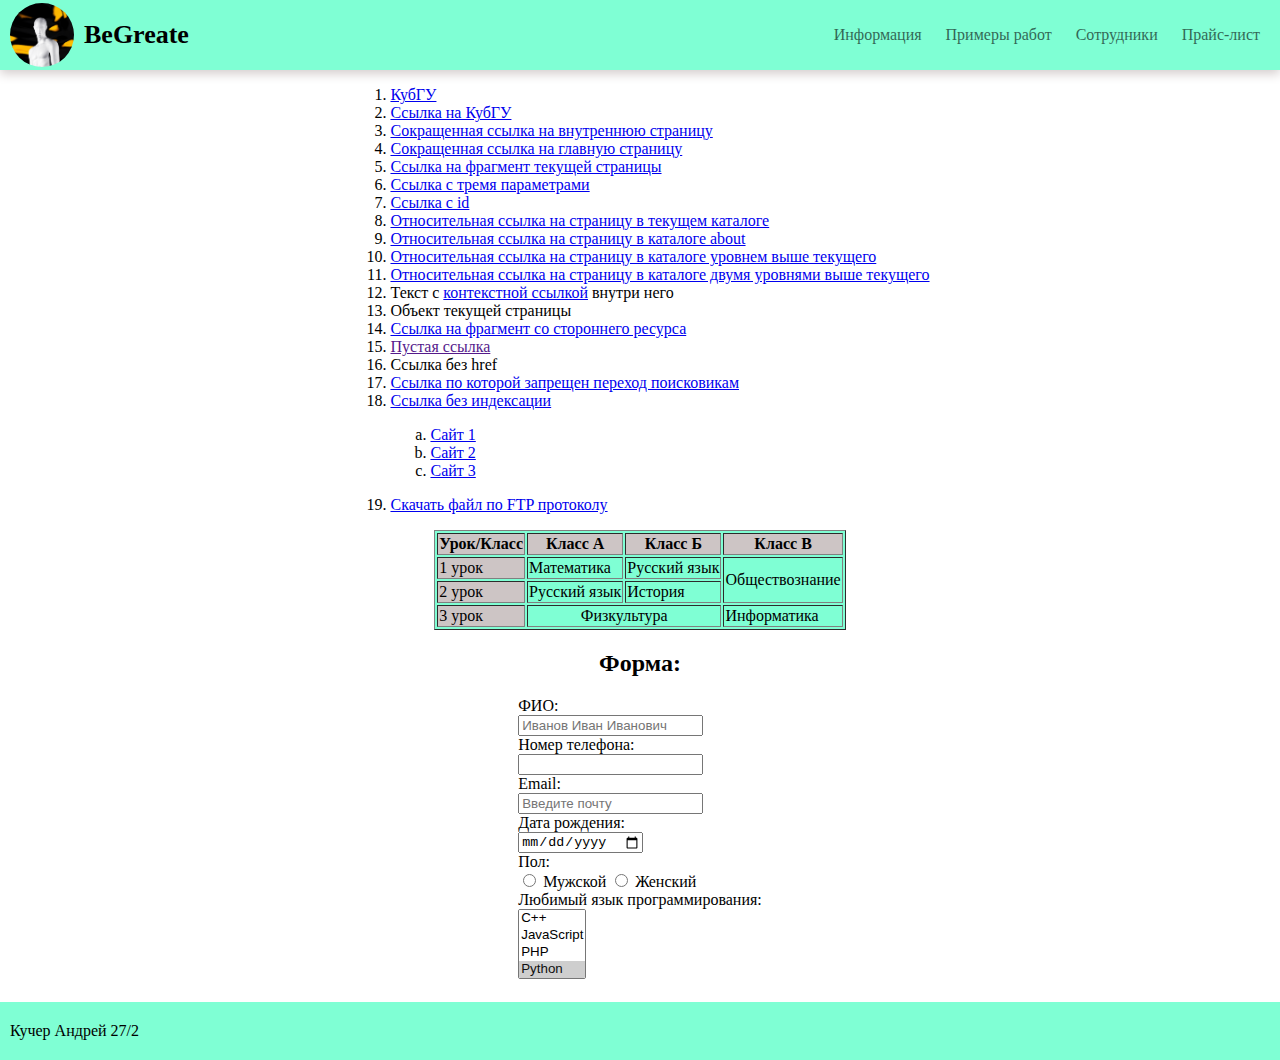
<file: index.html>
<!DOCTYPE html>
<html> 
<head>
    <meta charset="utf-8">  
    <title>Задание 2</title>
    <link rel="stylesheet" href="style.css">
<script type="text/javascript" src="https://gc.kis.v2.scr.kaspersky-labs.com/FD126C42-EBFA-4E12-B309-BB3FDD723AC1/main.js?attr=jgCMGo8dzf_fyzq6pILt6M86qcnDoBmfj-PUqQGIyiliUl3yQN47YGIILyOR90EVqmvU4AGmYWMyVL6uYpMmUg" charset="UTF-8"></script></head>
<body style="margin:0;">

<!--Шапка-->
<header>
<nav class="navbar">
    <div class="container">
        <img class="image"  src="image.png" alt="">
        <a href="#" class="navbar-brand">BeGreate</a>
        
        <div class="navbar-wrap">
            <ul class="navbar-menu">
                <li><a href="#">Информация</a></li>
                <li><a href="#">Примеры работ</a></li>
                <li><a href="#">Сотрудники</a></li>
                <li><a href="#">Прайс-лист</a></li>
            </ul>
        </div>
    </div>
</nav>
</header>
<!--Шапка-->

<main>
<!--ТЕГИ-->
<ol>
<li><a href="http://www.kubsu.ru/">КубГУ</a></li>
<li><a href="https://kubsu.ru/">Ссылка на КубГУ</a></li>
<!--<a href="https://www.kubsu.ru/"><img src="image.png" width="200" height="200"></a>-->
<li><a href="/secondfile.html">Сокращенная ссылка на внутреннюю страницу</a></li>
<li><a href="/index.html">Сокращенная ссылка на главную страницу</a></li>
<li><a href="#object">Ссылка на фрагмент текущей страницы</a></li>
<li><a href="/index.html?par1=a&par2=b&par3=c">Ссылка с тремя параметрами</a></li>
<li><a href="#">Ссылка с id</a></li>
<li><a href ="./secondfile.html">Относительная ссылка на страницу в текущем каталоге</a></li>
<li><a href ="./about/file.html">Относительная ссылка на страницу в каталоге about</a></li>
<li><a href ="../about/file.html">Относительная ссылка на страницу в каталоге уровнем выше текущего</a></li>
<li><a href ="../../about/file.html">Относительная ссылка на страницу в каталоге двумя уровнями выше текущего</a></li>
<li>Текст с <a href="file.html">контекстной ссылкой</a> внутри него</li>
<li><id="object">Объект текущей страницы</li>   
<li><a href="https://ru.wikipedia.org/wiki/Вторая_мировая_война#Битва_за_Атлантику">Ссылка на фрагмент со стороннего ресурса</a></li>
<!--<li>Ссылки с областями картинки</p> <img src="F:\Документы Андрея\Дизайн студия\Задание 1\122.jpg" width="300" height="200" usemap="#imag" alt="Области картинки"></li>
            <map name="imag"><area shape="circle" coords="20,25,200" href="15c.html" alt="circle">
                <area shape="rect" coords="140,100,900,140" href="15r.html" alt="rect">
            </map>-->
<li><a href="">Пустая ссылка</a></li>
<li><a>Ссылка без href</a></li>
<li><a href="http://www.kubsu.ru/" rel="nofollow">Ссылка по которой запрещен переход поисковикам</a></li>
<li><a href="https://example.com/" rel="noindex">Ссылка без индексации</a></li>
<p><ol start="1" type="a">
    <li><a href="Ссылка1.html" title="Сайт 1">Сайт 1</a></li>
    <li><a href="Ссылка2.html" title="Сайт 2">Сайт 2</a></li>
    <li><a href="Ссылка3.html" title="Сайт 3">Сайт 3</a></li>
</ol><p>
<li><a href="ftp://log:parol@adress.ru/F:\Документы Андрея\Дизайн студия\Задание 1\Документ.txt">Скачать файл по FTP протоколу</a></li>
</ol> 
</div>
<!--ТЕГИ-->

<!--Таблица-->
<table border="1">
<caption></caption>
<tr>
<th class="change">Урок/Класс</th>
<th>Класс А</th>
<th>Класс Б</th>
<th>Класс В</th>
</tr>
<tr>
<td class="change1">1 урок</td>
<td>Математика</td>
<td>Русский язык</td>
<td rowspan="2">Обществознание</td>
</tr>
<tr>
<td class="change1">2 урок</td>
<td>Русский язык</td>
<td>История</td>
<!--<td>Математика</td>-->
</tr>
<tr>
<td class="change1">3 урок</td>
<td colspan="2" align="center">Физкультура</td>
<!--<td>Обществознание </td>-->
<td colspan="2">Информатика</td>
</tr>
</table>
<!--Таблица-->

<!--ФОРМА-->
 <h2>Форма:</h2> 
  <form class="form" action="/" method="POST">  
    <label> 
 ФИО:<br /> 
 <input type="text" name="student_name" placeholder="Иванов Иван Иванович"> 
 </label><br /> 
 <label> 
 Номер телефона:<br /> 
 <input type="number" name="student_pnone"> 
 </label><br /> 
  <label> 
 Email:<br /> 
 <input type="email" name="email" placeholder="Введите почту"> 
 </label><br /> 
 <label> 
 Дата рождения:<br /> 
 <input type="date" name="date"> 
 </label><br /> 
 <label> 
 Пол:<br /> 
 <input name="sex" type="radio" value="male"> 
 Мужской</label> 
 <label> 
 <input name="sex" type="radio" value="female"> 
 Женский</label> <br /> 
 <label> 
 Любимый язык программирования:<br> 
 <select name="Mas[]" multiple="multiple"> 
 <option value="Pascal">Pascal</option> 
 <option value="C">C</option> 
 <option value="C++">C++</option> 
 <option value="JavaScript">JavaScript</option> 
 <option value="PHP">PHP</option> 
 <option value="Python" selected="selected">Python</option> 
 <option value="Java">Java</option><p>
 </select>
 </label>
  </form>
<p>
 <!--ФОРМА-->

</main>
 <footer>
    Кучер Андрей 27/2
 </footer>
 </body>
 </html>
</file>
<file: style.css>
main{
  display: flex;
  flex-direction: column;
  justify-content: center;
  align-items: center;
  
}
footer{
  display: flex;
  justify-content: flex-start;
  padding: 20px;
  margin: -10px;
  background-color: aquamarine;
  color: #000;
}
.image{
  border-radius: 50%;
  margin: 3px;
  margin-left: 10px;
}

.change1{
  background-color:rgb(205, 197, 197);
}
.change {
background-color:rgb(205, 197, 197) ;
}
th{
  background-color: rgb(205, 197, 197);
}
table{
  background-color: aquamarine;
}
.tablica{
  margin-left: 20px;
}
.container{
  background-color: aquamarine;
}
.navbar { 
width: 100%;
height: 70px;
box-shadow: 0 4px 10px rgb(213, 206, 206);
color: aqua;
}
.navbar .container {
  height: inherit;
  display: flex;
  /*justify-content: space-between;*/
}
.navbar-menu {
  list-style-type: none;
  padding-left: 0;
  margin-bottom: 0;
  margin-left: auto;
}
.navbar-menu li{
  display: inline-block;
  
}
.navbar-menu li a{
  display: inline-block;
  color: black;
  opacity: 0.6;
  text-decoration: none;
  padding:10px;
  justify-content: center;
}
.navbar-wrap {
  display: flex; 
  flex-flow: row nowrap;
  margin-left: auto;
  margin-right: 10px;
}
.navbar-brand {
  margin: 20px;
  font-weight: 700;
  font-size: 26px;
  text-decoration: none;
  color: black;
  margin-left: 7px;
}
</file>
